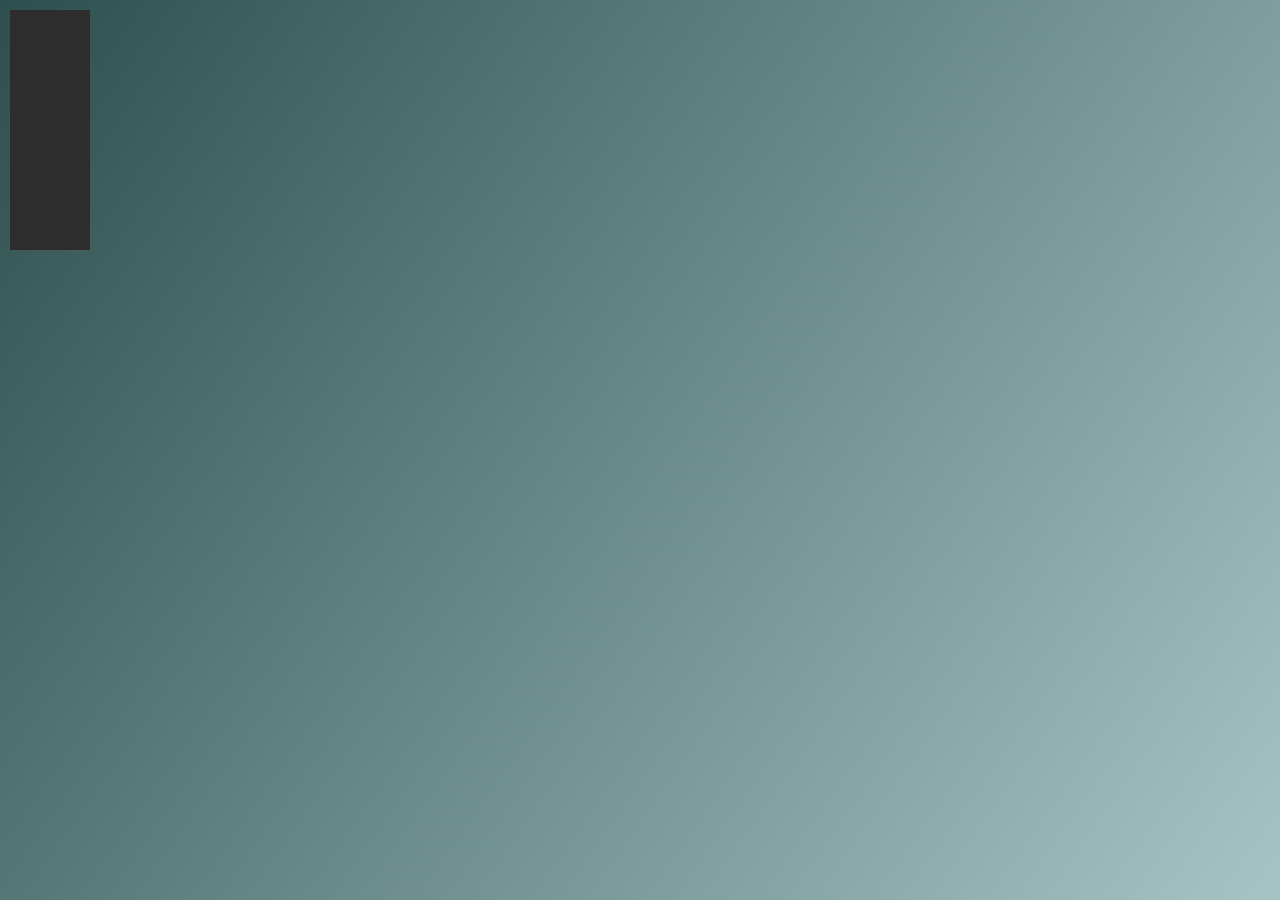
<file: index2.html>
<!DOCTYPE html>
<html lang="en">

<head>
    <meta charset="UTF-8">
    <meta http-equiv="X-UA-Compatible" content="IE=edge">
    <meta name="viewport" content="width=device-width, initial-scale=1.0">
    <title>Home</title>
    <link rel="stylesheet" href="css2.css" />
    <style>
        .container {
            position: relative;
            width: 50%;
        }
        
        .image {
            display: block;
            width: 50%;
            height: 240px;
        }
        
        .overlay {
            position: absolute;
            top: 0;
            bottom: 0;
            left: 0;
            right: 0;
            width: 50%;
            height: 240px;
            opacity: 0;
            transition: .5s ease;
            background-color: rgb(166, 196, 196);
            mix-blend-mode: hard-light;
        }
        
        .container:hover .overlay {
            opacity: 1;
        }
        
        .image:hover .overlay {
            opacity: 1;
        }
        
        .text {
            color: white;
            font-size: 20px;
            font-weight: bold;
            position: absolute;
            top: 50%;
            left: 50%;
            -webkit-transform: translate(-50%, -50%);
            -ms-transform: translate(-50%, -50%);
            transform: translate(-50%, -50%);
            text-align: center;
        }
    </style>


    </div>
    </div>

    </div>
    </style>
</head>

<body>

    <div class="image-grid">
        <div class="test_box box-01 col-xs-6 col-md-4 ">
            <div class="inner">
                <a href="#" class="test_click">
                    <div class="flex_this">
                        <h1 class="test_title"></h1>
                    </div>
                </a>
            </div>
        </div>
        <div class="image01">
            <div class="flex_this">
                <h1 class="test_title"></h1>
            </div>
        </div>
        <div class="image02">
        </div>

        <div class="image04"></div>
        <div class="image05"></div>
        <div class="image06"></div>
        <div class="image07"></div>
        <div class="image08"></div>
        <div class="image09"></div>
        <div class="image10"></div>
        <div class="image11"></div>
        <div class="image12"></div>
    </div>






</body>

</html>
</file>
<file: css2.css>
html,
body {
    background: -webkit-linear-gradient(left top, darkslategray, rgb(166, 196, 196));
    padding: 0;
    margin: 0;
    background-attachment: fixed;
    color: #fff;
    font-family: 'Raleway', Helvetica, Arial, sans-serif;
    font-size: 18px;
    font-weight: 300;
    line-height: 140%;
    margin: 0;
    height: 100%;
    padding: 0;
    text-align: center;
}

.image-grid div {
    width: 25%;
    height: 240px;
    background-repeat: no-repeat;
    background-size: cover;
    background-position: center center;
}

.image-grid {
    display: flex;
    flex-wrap: wrap;
}

.test_box .inner {
    background: #333;
    display: block;
    margin: 10px;
    overflow: hidden;
    width: 25%;
    height: 240px;
    background-repeat: no-repeat;
    background-size: cover;
    background-position: center center;
}

.test_box .inner .test_click {
    -webkit-align-content: center;
    -ms-flex-line-pack: center;
    align-content: center;
    -webkit-align-items: center;
    -ms-flex-align: center;
    align-items: center;
    background-color: rgba(0, 0, 0, .1);
    color: #fff;
    display: -webkit-flex;
    display: -ms-flexbox;
    display: flex;
    flex-wrap: wrap;
    height: 300px;
    mix-blend-mode: normal;
    text-align: center;
    text-decoration: none;
    -webkit-transition: all 300ms ease;
    transition: all 300ms ease;
}

.test_box .inner .test_click:hover {
    background-color: rgb(166, 196, 196);
    mix-blend-mode: hard-light;
}

.box-01 .inner {
    background-image: url('https://picsum.photos/1024/768?image=1033');
    background-position: 50% 50%;
    background-repeat: no-repeat;
    background-size: cover;
}

.test_box .inner .test_click:hover {
    background-color: rgb(166, 196, 196);
    mix-blend-mode: hard-light;
}

.flex_this {
    -webkit-align-content: center;
    -ms-flex-line-pack: center;
    align-content: center;
    display: inherit;
    flex-wrap: inherit;
    height: auto;
    margin: 0;
    padding: 10px;
    -webkit-transition: all 300ms ease;
    transition: all 300ms ease;
    width: 100%;
}

.test_title {
    display: block;
    font-weight: 700;
    margin: 0 0 20px;
    width: 100%;
}

.test_link {
    border: 2px solid #fff;
    display: inline-block;
    font-size: .8em;
    font-weight: 700;
    letter-spacing: .1em;
    margin: 0 auto;
    padding: 10px 30px;
    text-transform: uppercase;
}

.image01:hover {
    background-color: rgb(166, 196, 196);
    mix-blend-mode: hard-light;
}

.image01 {
    background-image: url('https://s3-us-west-2.amazonaws.com/s.cdpn.io/409269/food-drink-01.jpg');
}

.image02 {
    background-image: url('https://s3-us-west-2.amazonaws.com/s.cdpn.io/409269/food-drink-02.jpg');
}

.image03 {
    background-image: url('https://s3-us-west-2.amazonaws.com/s.cdpn.io/409269/food-drink-03.jpg');
}

.image04 {
    background-image: url('https://s3-us-west-2.amazonaws.com/s.cdpn.io/409269/food-drink-04.jpg');
}

.image05 {
    background-image: url('https://s3-us-west-2.amazonaws.com/s.cdpn.io/409269/food-drink-05.jpg');
}

.image06 {
    background-image: url('https://s3-us-west-2.amazonaws.com/s.cdpn.io/409269/food-drink-06.jpg');
}

.image07 {
    background-image: url('https://s3-us-west-2.amazonaws.com/s.cdpn.io/409269/food-drink-07.jpg');
}

.image08 {
    background-image: url('https://s3-us-west-2.amazonaws.com/s.cdpn.io/409269/food-drink-08.jpg');
}

.image09 {
    background-image: url('https://s3-us-west-2.amazonaws.com/s.cdpn.io/409269/food-drink-09.jpg');
}

.image10 {
    background-image: url('https://s3-us-west-2.amazonaws.com/s.cdpn.io/409269/food-drink-10.jpg');
}

.image11 {
    background-image: url('https://s3-us-west-2.amazonaws.com/s.cdpn.io/409269/food-drink-11.jpg');
}

.image12 {
    background-image: url('https://s3-us-west-2.amazonaws.com/s.cdpn.io/409269/food-drink-12.jpg');
}

@media screen and (max-width: 400px) {
    .image-grid {
        flex-direction: column;
        flex-wrap: no-wrap;
    }
    .image-grid div {
        width: 100%;
    }
}
</file>
